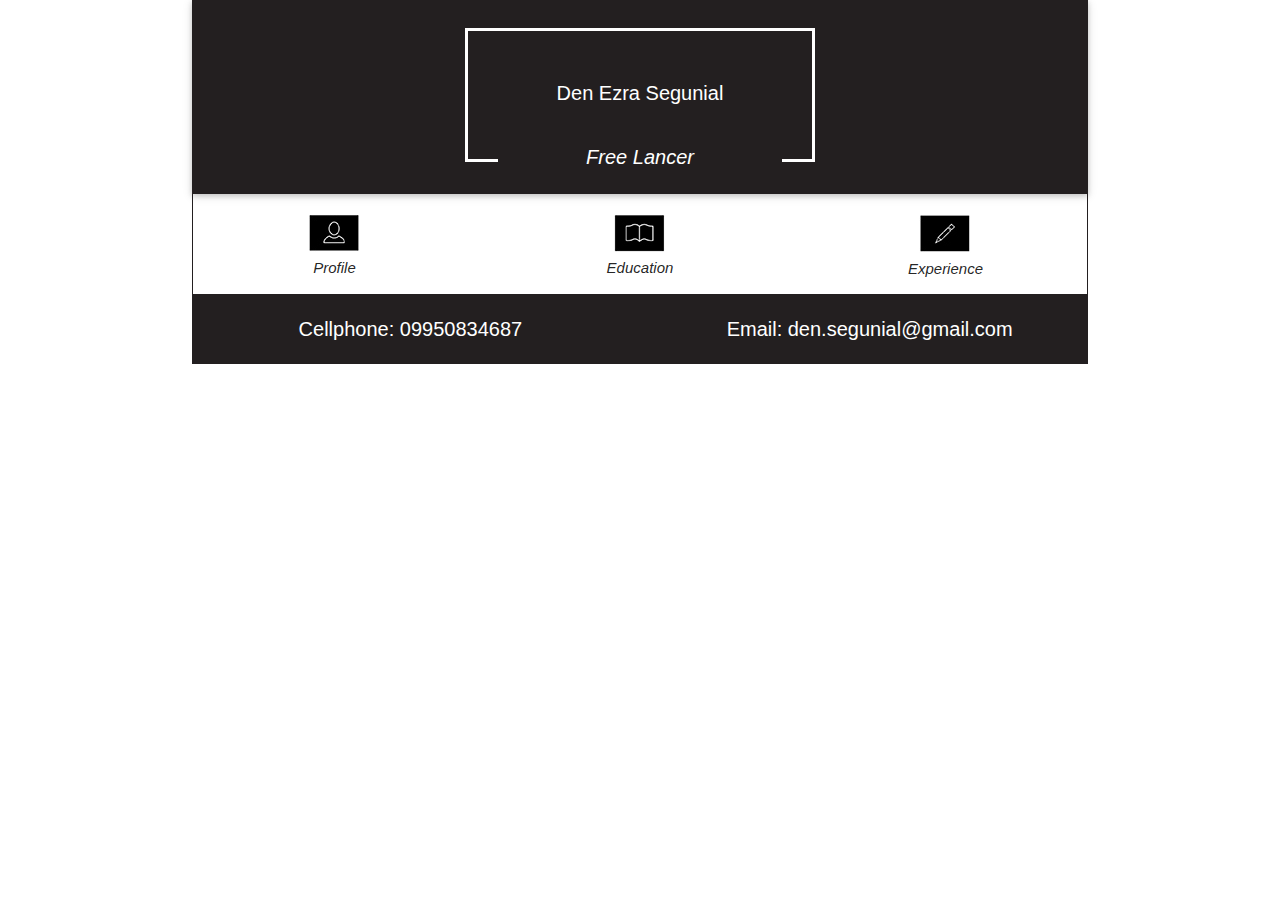
<file: index.html>
<!DOCTYPE html>
<html lang="en">
<head>
	<meta charset="UTF-8">
	<meta name="viewport" content="width=device-width, initial-scale=1">
	<title>Den's Resume</title>
	<link rel="stylesheet" href="css/materialize.min.css"/>
	<link rel="stylesheet" href="css/animation.css"/>
	<link rel="stylesheet" href="css/style.css"/>
	<link rel="stylesheet" href="css/media-queries.css"/>
	<script src="https://code.jquery.com/jquery-3.1.1.min.js" integrity="sha256-hVVnYaiADRTO2PzUGmuLJr8BLUSjGIZsDYGmIJLv2b8=" crossorigin="anonymous"></script>
</head>
<body>
	<nav class="container">
		<div class="row">
			<div class="col s12 m12 l12">
				<div class="box">
					<strong class="text-center">Den Ezra Segunial</strong>
					<em class="text-center">Free Lancer</em>
				</div>
			</div>
		</div>
	</nav>
	<section class="container section-animation">
		<div class="row">
			<div class="col s4 m4 l4 button1">
				<img class="center-block" src="personal.jpg" alt="Personal">
				<h6 class="text-center"><em>Profile</em></h6>
			</div>
			<div class="col s4 m4 l4 button2">
				<img class="center-block" src="education.jpg" alt="Education">
				<h6 class="text-center"><em>Education</em></h6>
			</div>
			<div class="col s4 m4 l4 button3">
				<img class="center-block" src="experience.jpg" alt="Experience">
				<h6 class="text-center"><em>Experience</em></h6>
			</div>
			<div class="detail fade-in-animation personal-detail">
				<h4><em>About Me</em></h4>
				<h5>Den Ezra Segunial</h5>
				<p>I'm a free lancer armed with life skills experience with the intention 
					 of securing a professional career with ample opportunity to tackle
					 challenges and advance, while continuously building on my library of
					 knowledge and skills.</p>
			</div>
			<div class="detail fade-in-animation education-detail">
				<h4><em>Bachelor of Science</em></h4>
				<h5>Adamson University</h5>
				<p>Attended between June 2006 to March 2010 and Graduated at March 2010. 
					 Adamson University located at 900 San Marcelino St., Ermita, Manila 
					 Bachelor of Science in Computer Science</p>
			</div>
			<div class="detail fade-in-animation experience-detail">
				<h4><em>Senior Developer</em></h4>
				<h5>Wide-Out Workforce Inc.</h5>
				<p>Normalize new upcoming components and Ad-Boxing the upcoming components.
					 Support Studio related problems through email and call. Creates HTML5 
					 assets according to the clients preferrences and zero bug across browser.</p>
				<h4><em>Part-time Software Developer</em></h4>
				<h5>Forever Rich Philippines Inc.</h5>
				<p>Develop Software using C#. This software will be use as an inventory and
					 record sales of the product for the company, the software helps to minimize
					 time consumption and human error. </p>
				<h4><em>Front-End Web Developer</em></h4>
				<h5>Openovate Labs</h5>
				<p>To layout website based on the clients photoshop and sketch. Implement 
					 user interaction that will to connect with the user to the company. To 
					 use different libraries for Front-End to accomodate the clients wants.</p>
			</div>
		</div>
	</section>
	<footer class="container">
		<div class="row">
			<div class="col s12 m6 l6">
				<p>Cellphone: 09950834687</p>
			</div>
			<div class="col s12 m6 l6">
				<p>Email: den.segunial@gmail.com</p>
			</div>
		</div>
	</footer>
	<script src="https://code.jquery.com/jquery-2.1.1.min.js"></script>
	<script src="js/materialize.min.js"></script>
	<script src="js/script.js"></script>
</body>
</html>
</file>
<file: css/animation.css>
.section-animation {
	-webkit-transition: height 1s ease-out 0s;
	-moz-transition: height 1s ease-out 0s;
  transition: height 1s ease-out 0s;	
}

.section-height {
	height: 690px;
}

.fade-in-animation {
	-webkit-transition: opacity 0.5s ease-out 0.5s;
	-moz-transition: opacity 0.5s ease-out 0.5s;
  transition: opacity 0.5s ease-out 0.5s;	
}

.fade-in {
  opacity: 1 !important;
}
</file>
<file: css/style.css>
body {
	font-family: Calibri, Candara, Segoe, "Segoe UI", Optima, Arial, sans-serif;
	font-size: 20px;
}

body * {
	pointer-events: none;
}

nav {
	background-color: #231f20;
	height: 194px;
	color: white;
	font-size: 1em;
}

nav .box {
	border: 3px solid white;
	display: inline-block;
	margin-top: 28px;
	left: 50%;
	position: absolute;
	width: 230px;
	-webkit-transform: translateX(-50%);
	-moz-transform: translateX(-50%);
	transform: translateX(-50%);
}

nav strong {
	position: relative;
	top: 30px;
}

nav em {
	background-color: #231f20;
	margin: 0px 30px;
	position: relative;
	top: 30px;
}

.text-center {
	text-align: center;
	display: block;	
}

section {
	width: 100%;
	height: 100px;
	border-right: 1px solid #231f20;
	border-left: 1px solid #231f20;
	box-sizing: border-box;
	position: relative;
	overflow: hidden;
}

.button1, .button2, .button3 {
	pointer-events: auto;
}

section img {
	margin-top: 20px;
}

.detail {
	padding: 0px 15px;
	position: absolute;
	left: 50%;
	top: 16%;
	opacity: 0;
	-webkit-transform: translate(-50%);
	-moz-transform: translate(-50%);
	transform: translate(-50%);
}

.detail p {
	font-size: 0.8em;
}

.personal-detail,
.education-detail {
	margin-top: 130px;
}

.experience-detail {
	margin-top: -15px;
}

footer {
	width: 100%;
	height: auto;
	background-color: #231f20;
	color: white;
}

footer p {
	margin: 20px 0;
	text-align: center;
}
</file>
<file: css/media-queries.css>
@media (max-width: 568px) {
	h4 {
		font-size: 0.9em;
	}
	h5 {
    font-size: 0.8rem;
	}
	.detail {
		padding: 0px;
	}
	.detail p {
    font-size: 0.55em;
	}
}

@media (min-width: 569px) and (max-width: 1198px) {
	nav .box {
		width: 280px;
	}
	h4 {
		font-size: 1.28em;
	}
	h5 {
    font-size: 1rem;
	}
	.detail {
		padding: 0px;
	}
	.detail p {
    font-size: 0.7em;
	}
}

@media (min-width: 1199px) {
	nav .box {
		width: 350px;
	}
}
</file>
